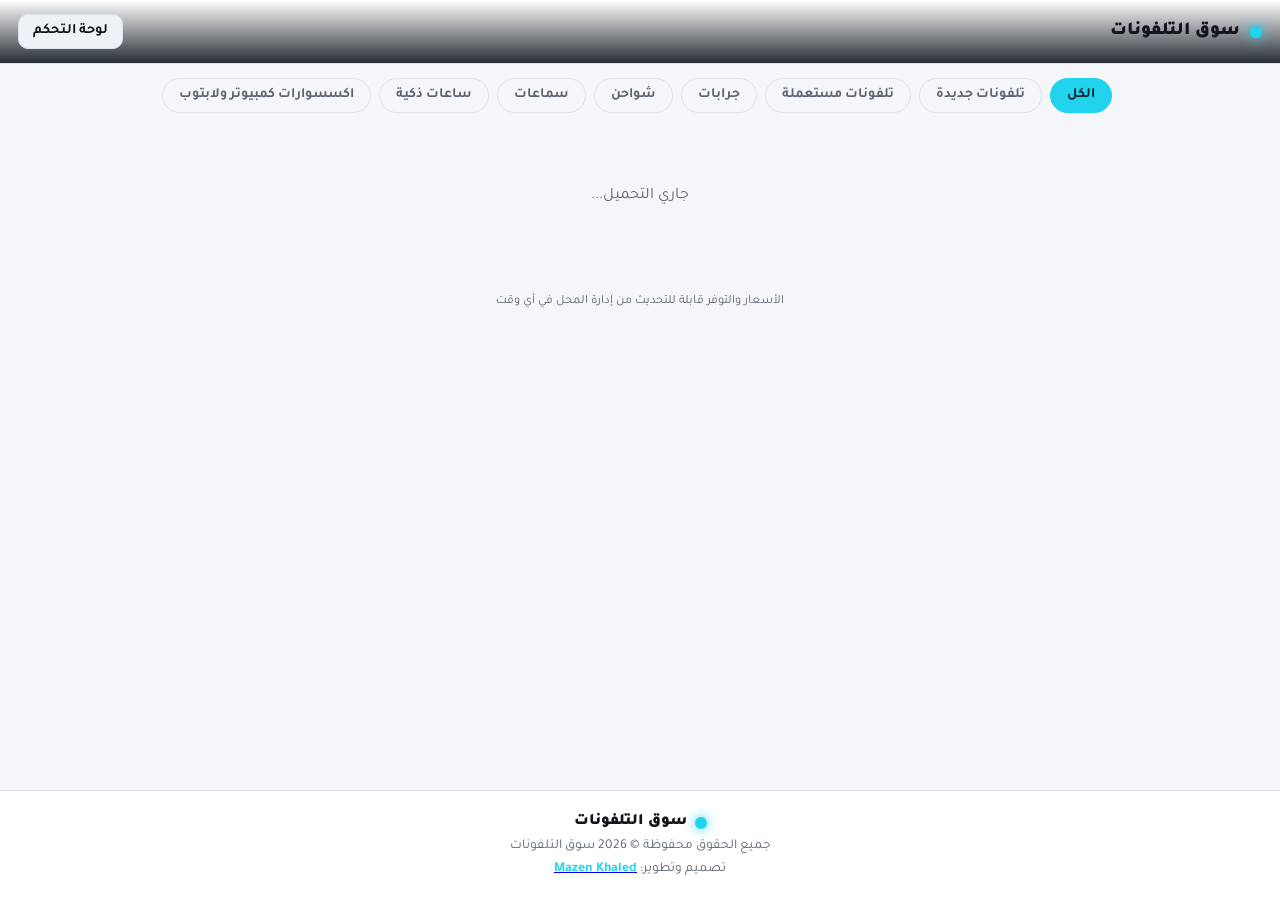
<file: souq/index.html>
<!doctype html>
<html lang="ar" dir="rtl">
<head>
<meta charset="utf-8">
<meta name="viewport" content="width=device-width, initial-scale=1, viewport-fit=cover">
<title>سوق التلفونات</title>
<link rel="preconnect" href="https://fonts.googleapis.com">
<link href="https://fonts.googleapis.com/css2?family=Tajawal:wght@400;500;700;900&display=swap" rel="stylesheet">
<link rel="stylesheet" href="style.css">
</head>
<body>

<header>
  <div class="logo"><span class="dot"></span> سوق التلفونات</div>
  <button class="navbtn" id="toggleAdmin">لوحة التحكم</button>
</header>

<div id="storeView">
  <div class="tabs" id="catTabs"></div>
  <main>
    <div class="grid" id="productGrid"></div>
  </main>
  <div class="footerNote">الأسعار والتوفر قابلة للتحديث من إدارة المحل في أي وقت</div>
</div>

<div id="adminView" class="adminwrap">
  <main>
    <div id="adminLogin" class="loginbox">
      <div style="font-weight:900;font-size:1.1rem">دخول لوحة التحكم</div>
      <input type="email" id="adminEmail" placeholder="الإيميل" autocomplete="username" dir="ltr">
      <input type="password" id="adminPass" placeholder="كلمة السر" autocomplete="current-password">
      <button id="adminLoginBtn">دخول</button>
      <div class="msg err" id="loginErr" style="display:none">الإيميل أو كلمة السر غلط</div>
    </div>

    <div id="adminPanel" style="display:none">
      <div class="tabs" style="padding:0;margin-bottom:16px;align-items:center">
        <button class="tab active" data-atab="products">المنتجات</button>
        <button class="tab" data-atab="orders">الطلبات <span id="orderBadge"></span></button>
        <button class="navbtn" id="logoutBtn" style="margin-inline-start:auto">خروج</button>
      </div>

      <div id="aProducts">
        <div class="adminform">
          <h4>إضافة منتج / خدمة جديدة</h4>
          <div class="rowgrid">
            <input type="text" id="npName" placeholder="اسم المنتج">
            <select id="npCat">
              <option value="تلفونات جديدة">تلفونات جديدة</option>
              <option value="تلفونات مستعملة">تلفونات مستعملة</option>
              <option value="جرابات">جرابات</option>
              <option value="شواحن">شواحن</option>
              <option value="سماعات">سماعات</option>
              <option value="ساعات ذكية">ساعات ذكية</option>
              <option value="اكسسوارات كمبيوتر ولابتوب">اكسسوارات كمبيوتر ولابتوب</option>
            </select>
            <select id="npCond">
              <option value="new">جديد</option>
              <option value="used">مستعمل</option>
              <option value="refurb">تجديد</option>
            </select>
            <input type="text" id="npPrice" placeholder="السعر (جنيه)">
          </div>
          <div class="field"><textarea id="npDesc" placeholder="وصف مختصر"></textarea></div>
          <div class="field">
            <div class="uploadbox" id="npImageBox">
              اضغط لإضافة صورة المنتج (اختياري)
              <input type="file" id="npImage" accept="image/*" style="display:none">
              <div id="npImagePreview"></div>
            </div>
          </div>

          <button class="addbtn" id="addProductBtn">إضافة المنتج</button>
          <div class="msg err" id="addErr"></div>
        </div>

        <table>
          <thead><tr><th>الصورة</th><th>المنتج</th><th>الفئة</th><th>السعر</th><th>الحالة</th><th></th></tr></thead>
          <tbody id="adminProductsBody"></tbody>
        </table>
      </div>

      <div id="aOrders" style="display:none">
        <table class="orders">
          <thead>
            <tr>
              <th>الوقت</th>
              <th>المنتج</th>
              <th>العميل</th>
              <th>التليفون</th>
              <th>تليفون بديل</th>
              <th>المحافظة</th>
              <th>المدينة</th>
              <th>العنوان</th>
              <th>الدفع</th>
              <th>الإيصال</th>
              <th>الحالة</th>
              <th></th>
            </tr>
          </thead>
          <tbody id="adminOrdersBody"></tbody>
        </table>
        <div class="empty" id="ordersEmpty" style="display:none">لسه مفيش طلبات</div>
      </div>
    </div>
  </main>
</div>

<footer class="sitefooter">
  <div class="fbrand"><span class="dot"></span> سوق التلفونات</div>

  <div>جميع الحقوق محفوظة © <span id="year"></span> سوق التلفونات</div>

  <div class="fdev">تصميم وتطوير: <a href="https://mazen-khaled.vercel.app"><strong>Mazen Khaled</strong></a></div>
</footer>

<div class="overlay" id="orderOverlay">
  <div class="modal">
    <button class="closebtn" id="closeOrder">×</button>
    <h3 id="omProductName"></h3>
    <div class="pprice" id="omProductPrice"></div>

    <div class="field"><label>الاسم رباعي</label><input type="text" id="ofName"></div>
    <div class="field"><label>رقم التليفون</label><input type="tel" id="ofPhone"></div>
    <div class="field"><label>رقم تليفون بديل</label><input type="tel" id="ofAltPhone"></div>

    <div class="field">
      <label>المحافظة</label>
      <select id="ofGov">
        <option value="">اختار المحافظة</option>
      </select>
    </div>

    <div class="field"><label>المدينة / المركز</label><input type="text" id="ofCity" placeholder="مثال: مدينة نصر"></div>

    <div class="field"><label>العنوان بالتفصيل</label><textarea id="ofAddress" placeholder="اسم الشارع ورقم العمارة والدور والعلامة المميزة"></textarea></div>

    <div class="field">
      <label>طريقة الدفع</label>
      <div class="paymethods">
        <div class="paymethod" data-pay="instapay">
          <div class="paylogo ig">InstaPay</div>
          <div style="font-size:.8rem">إنستاباي</div>
        </div>
        <div class="paymethod" data-pay="vodafone">
          <div class="paylogo vf">Vodafone Cash</div>
          <div style="font-size:.8rem">فودافون كاش</div>
        </div>
      </div>

      <div class="payinfo" id="payInfo" style="display:none">
        <div class="payinfo-label" id="payInfoLabel"></div>
        <div class="payinfo-row">
          <span class="payinfo-num" id="payInfoNumber"></span>
          <button type="button" class="copybtn" id="copyPayNumber">نسخ</button>
        </div>
        <div class="payinfo-owner" id="payInfoOwner"></div>
        <div class="payinfo-hint">حوّل قيمة الطلب على الرقم ده وارفع صورة الإيصال تحت</div>
      </div>
    </div>

    <div class="field">
      <label>صورة إيصال التحويل</label>
      <div class="uploadbox" id="uploadBox">
        اضغط لرفع صورة الإيصال
        <input type="file" id="ofReceipt" accept="image/*" style="display:none">
        <div id="receiptPreviewWrap"></div>
      </div>
    </div>

    <div class="note">في حالة عدم استلام الطلب عند وصوله، يحق للمحل خصم نسبة من قيمة الطلب مقابل مصاريف الشحن والتحصيل.</div>

    <label class="agree">
      <input type="checkbox" id="ofAgree">
      <span>موافق على شروط الطلب وطريقة الدفع المذكورة أعلاه</span>
    </label>

    <button class="submitbtn" id="submitOrderBtn">تأكيد الطلب</button>
    <div class="msg" id="orderMsg"></div>
  </div>
</div>
<script type="module" src="main.js"></script>
</body>
</html>
</file>
<file: souq/style.css>
:root{
  --bg:#0d1117;
  --panel:#151b23;
  --panel2:#1c2430;
  --line:#2a3340;
  --text:#eef2f6;
 --muted:#8b96a5;
  --accent:#22d3ee;
   --accent2:#7c5cff;
    --warn:#f5a623;
     --danger:#ef4444;
      --ok:#34d399;
  --ig:#5f27cd;
   --vf:#e60000;
    --wa:#25d366;
}
@media (prefers-color-scheme: light)
{
  :root:not([data-theme="dark"])
  {
    --bg:#f4f6f9;
     --panel:#ffffff;
      --panel2:#eef1f5;
       --line:#dde3ea;
        --text:#12161c;
     --muted:#5a6472;
  }
}

*{
    box-sizing:border-box;
}

html,body{
    height:100%;
}
body{
  margin:0;
   background:var(--bg);
    color:var(--text);
  font-family:'Tajawal',system-ui,sans-serif;
  padding-top:env(safe-area-inset-top,0px);
  display:flex; 
  flex-direction:column;
   min-height:100%;
}
#storeView{
    flex:1;
}
#adminView.show{
    flex:1;
}
header{
  position:sticky;
   top:0;
    top:env(safe-area-inset-top,0px);
     z-index:20;
  background:linear-gradient(180deg,var(--panel),rgba(21,27,35,.92));
  backdrop-filter:blur(6px);
   border-bottom:1px solid var(--line);
  padding:14px 18px;
   display:flex;
    align-items:center;
     justify-content:space-between;
      gap:10px;
}
.logo{
    display:flex;
     align-items:center;
      gap:10px;
       font-weight:900;
        font-size:1.15rem;
    }
.logo .dot,.fbrand .dot{
    width:12px;
    height:12px;
    border-radius:50%;
    background:var(--accent);
    box-shadow:0 0 12px var(--accent);
}
.navbtn{
    background:var(--panel2);
     color:var(--text);
      border:1px solid var(--line);
       padding:8px 14px;
        border-radius:10px;
         font-family:inherit;
          font-weight:700;
           cursor:pointer;
            font-size:.9rem;
        }
.navbtn:hover{
    border-color:var(--accent);
}
main{
    max-width:980px;
     margin:0 auto;
      padding:18px;
    }
.tabs{
    display:flex;
     gap:8px;
      overflow-x:auto;
       padding:14px 18px 0;
        max-width:980px;
         margin:0 auto;
        }
.tab{
    background:transparent;
    border:1px solid var(--line);
    color:var(--muted);
    padding:8px 16px;
    border-radius:999px;
    font-family:inherit;
    font-weight:700;
    white-space:nowrap;
    cursor:pointer;
    font-size:.88rem;
}
.tab.active{
    background:var(--accent);
    border-color:var(--accent);
    color:#04222b;
}
.grid{
    display:grid;
     grid-template-columns:repeat(auto-fill,minmax(200px,1fr));
      gap:14px;
       margin-top:16px;
    }
.card{
    background:var(--panel);
     border:1px solid var(--line);
      border-radius:16px;
       padding:14px;
        display:flex;
         flex-direction:column;
          gap:8px;
           position:relative;
        }
.badge{
    position:absolute;
     top:10px;
      left:10px;
       font-size:.72rem;
        font-weight:700;
         padding:3px 9px;
          border-radius:999px;
           z-index:2;
            backdrop-filter:blur(4px);
        }
.badge.new{
    background:rgba(52,211,153,.18);
     color:var(--ok);
    }
.badge.used{
    background:rgba(245,166,35,.18);
     color:var(--warn);
    }
.badge.refurb{
    background:rgba(124,92,255,.18);
     color:var(--accent2);
    }
.badge.soldout{
    background:rgba(239,68,68,.2);
     color:var(--danger);
    }
.thumb{
    height:150px;
     border-radius:12px;
      background:var(--panel2);
       display:flex;
        align-items:center;
         justify-content:center;
          font-size:2.2rem;
           overflow:hidden;
        }
.thumb img{
    width:100%;
     height:100%;
      object-fit:cover;
       display:block;
    }
.pname{
    font-weight:700;
     font-size:1rem;
    }
.pcat{
    color:var(--muted);
     font-size:.8rem;
    }
.pprice{
    font-weight:900;
     color:var(--accent);
      font-size:1.1rem;
       margin-top:2px;
    }
.buybtn{
    margin-top:auto;
     background:var(--accent);
      color:#04222b;
       border:none;
        padding:9px;
         border-radius:10px;
          font-family:inherit;
           font-weight:800;
            cursor:pointer;
        }
.buybtn:disabled{
    background:var(--panel2);
     color:var(--muted);
      cursor:not-allowed;
    }
.empty{
    color:var(--muted);
     text-align:center;
      padding:40px 10px;
    }
.overlay{
    position:fixed;
     inset:0;
      background:rgba(0,0,0,.6);
       display:none; 
       align-items:flex-end;
        justify-content:center;
         z-index:50;
          padding:0;
        }
.overlay.show{
    display:flex;
}
@media(min-width:640px){
    .overlay{
        align-items:center;
    }
}
.modal{
    background:var(--panel);
     border:1px solid var(--line);
      border-radius:18px 18px 0 0;
       width:100%;
        max-width:520px;
         max-height:88vh;
          overflow:auto;
           padding:20px;
        }
@media(min-width:640px){
    .modal{
        border-radius:18px;
    }
}
.modal h3{
    margin:0 0 4px;
}
.field{
    margin-top:12px;
}
.field label{
    display:block;
     font-size:.85rem;
      color:var(--muted);
       margin-bottom:6px;
        font-weight:700;
    }
.field input[type=text],.field input[type=tel],.field textarea,.field select,
.adminform input[type=text],.adminform textarea,.adminform select{
  width:100%;
   background:var(--panel2);
    border:1px solid var(--line);
     color:var(--text);
  padding:10px 12px;
   border-radius:10px;
    font-family:inherit;
     font-size:.95rem;
}
.field textarea,.adminform textarea{
    resize:vertical;
     min-height:60px;
    }
.paymethods{
    display:flex;
     gap:10px;
      margin-top:6px;
    }
.paymethod{
    flex:1;
     border:2px solid var(--line);
      border-radius:12px;
       padding:10px;
        text-align:center;
         cursor:pointer;
          background:var(--panel2);
        }
.paymethod.sel{
    border-color:var(--accent);
}
.paylogo{
    width:100%;
     height:34px;
      border-radius:8px;
       display:flex;
        align-items:center;
         justify-content:center;
          font-weight:900;
           color:#fff;
            font-size:.8rem;
             margin-bottom:6px;
            }
.paylogo.ig{
    background:linear-gradient(135deg,#7c5cff,#5f27cd)
}
.paylogo.vf{
    background:var(--vf);
}
.payinfo{
  margin-top:12px;
   background:var(--panel2);
    border:1px solid var(--accent);
  border-radius:12px;
   padding:12px 14px;
}
.payinfo-label{
    font-size:.8rem;
     color:var(--muted);
      font-weight:700;
       margin-bottom:6px;
    }
.payinfo-row{
    display:flex;
     align-items:center;
      gap:10px;
       flex-wrap:wrap;
    }
.payinfo-num{
  font-weight:900;
   font-size:1.15rem;
    color:var(--accent);
  direction:ltr;
   letter-spacing:1px;
    user-select:all;
     word-break:break-all;
}
.copybtn{
  background:var(--accent);
   color:#04222b;
    border:none;
     padding:6px 14px;
  border-radius:8px;
   font-family:inherit;
    font-weight:800;
     font-size:.82rem;
      cursor:pointer;
}
.copybtn.done{
    background:var(--ok);
}
.payinfo-owner{
    font-size:.85rem;
     margin-top:6px;
      font-weight:700;
    }
.payinfo-hint{
    font-size:.78rem;
     color:var(--muted);
      margin-top:6px;
       line-height:1.6;
    }
.uploadbox{
    border:2px dashed var(--line);
     border-radius:12px;
      padding:14px;
       text-align:center;
        cursor:pointer;
         color:var(--muted);
          font-size:.85rem;
        }
.uploadbox:hover{
    border-color:var(--accent);
}
.uploadbox img{
    max-width:100%;
     max-height:140px;
      border-radius:8px;
       margin-top:8px;
    }
.note{
    background:rgba(245,166,35,.1);
     border:1px solid rgba(245,166,35,.35);
      color:var(--warn);
       font-size:.8rem;
        padding:10px 12px;
         border-radius:10px;
          margin-top:14px;
           line-height:1.7;
        }
.agree{
    display:flex;
     gap:8px;
      align-items:flex-start;
       margin-top:12px;
        font-size:.85rem;
         color:var(--muted);
        }
.submitbtn{
    width:100%;
     margin-top:16px;
      background:var(--accent);
       color:#04222b;
        border:none;
         padding:12px;
          border-radius:12px;
           font-weight:900;
            font-size:1rem;
             font-family:inherit;
              cursor:pointer;
            }
.submitbtn:disabled{
    opacity:.5;
     cursor:not-allowed;
    }
.closebtn{
    position:sticky;
     top:0;
      float:left;
       background:none;
     border:none;
        color:var(--muted);
         font-size:1.4rem;
          cursor:pointer;
        }

.msg{
    font-size:.85rem;
     margin-top:8px;
      text-align:center;
    }
.msg.ok{
    color:var(--ok);
}
 .msg.err{
    color:var(--danger);
}
.adminwrap{
    display:none;
}
.adminwrap.show{
    display:block;
}
.adminform{
    background:var(--panel);
     border:1px solid var(--line);
      border-radius:16px;
       padding:16px; 
       margin-bottom:18px;
    }
.adminform h4{
    margin:0 0 12px;
}
.rowgrid{
    display:grid;
     grid-template-columns:repeat(auto-fit,minmax(140px,1fr));
      gap:10px;
    }
.addbtn{
    margin-top:12px;
     background:var(--accent2);
      color:#fff;
       border:none;
        padding:10px 18px;
         border-radius:10px;
          font-weight:800;
           font-family:inherit;
            cursor:pointer;
        }
.addbtn:disabled{
    opacity:.6;
     cursor:not-allowed;
    }
table{
    width:100%;
     border-collapse:collapse;
      overflow-x:auto;
       display:block;
    }
table.orders{
    white-space:nowrap;
}
th,td{
    padding:9px 10px;
     border-bottom:1px solid var(--line);
      font-size:.85rem; text-align:right;
       vertical-align:middle;
    }
th{
    color:var(--muted);
     font-weight:700;
    }
.pill{
    padding:3px 10px;
     border-radius:999px;
      font-size:.75rem;
       font-weight:700;
        cursor:pointer;
         border:none;
        }
.pill.avail{
    background:rgba(52,211,153,.15);
     color:var(--ok);
    }
.pill.sold{
    background:rgba(239,68,68,.15);
     color:var(--danger);
    }
.pill.wait{
    background:rgba(245,166,35,.15);
     color:var(--warn);
    }
.orderdone td{
    opacity:.55;
}
.orderdone .pill{
    opacity:1;
}
.delbtn{
    background:none;
     border:none;
      color:var(--danger);
       cursor:pointer;
        font-size:1rem;
         font-family:inherit;
        }
.delbtn:disabled{
    color:var(--muted);
     opacity:.4;
      cursor:not-allowed;
    }
.thumb60{
    width:52px;
    height:52px;
    border-radius:8px;
    object-fit:cover;
    cursor:pointer;
    background:var(--panel2);
}
.thumb60.noimg{
    display:flex;
    align-items:center;
    justify-content:center;
    cursor:default;
    font-size:1.3rem;
}
.walink{
    display:inline-flex;
     align-items:center;
      gap:6px; color:var(--wa);
       font-weight:700;
        text-decoration:none;
         direction:ltr;
          padding:4px 10px;
           border-radius:999px;
            background:rgba(37,211,102,.12);
             border:1px solid rgba(37,211,102,.3);
            }
.walink::before{
  content:"";
   width:14px;
    height:14px;
     flex:none;
      background:var(--wa);
  -webkit-mask:url("data:image/svg+xml;utf8,<svg xmlns='http://www.w3.org/2000/svg' viewBox='0 0 24 24'><path d='M12 2a10 10 0 0 0-8.6 15.1L2 22l5-1.3A10 10 0 1 0 12 2zm5.3 14.1c-.2.6-1.3 1.2-1.8 1.2-.5.1-1 .2-3.3-.7-2.8-1.1-4.6-4-4.7-4.2-.1-.2-1.1-1.5-1.1-2.9s.7-2 1-2.3c.2-.3.5-.3.7-.3h.5c.2 0 .4 0 .6.5l.8 2c.1.2.1.4 0 .5l-.3.5-.4.4c-.1.1-.3.3-.1.6.2.3.8 1.3 1.7 2.1 1.1 1 2.1 1.3 2.4 1.4.3.1.5.1.6-.1l.9-1c.2-.3.4-.2.6-.1l1.9.9c.3.1.5.2.5.3.1.2.1.7-.1 1.2z'/></svg>") center/contain no-repeat;
  mask:url("data:image/svg+xml;utf8,<svg xmlns='http://www.w3.org/2000/svg' viewBox='0 0 24 24'><path d='M12 2a10 10 0 0 0-8.6 15.1L2 22l5-1.3A10 10 0 1 0 12 2zm5.3 14.1c-.2.6-1.3 1.2-1.8 1.2-.5.1-1 .2-3.3-.7-2.8-1.1-4.6-4-4.7-4.2-.1-.2-1.1-1.5-1.1-2.9s.7-2 1-2.3c.2-.3.5-.3.7-.3h.5c.2 0 .4 0 .6.5l.8 2c.1.2.1.4 0 .5l-.3.5-.4.4c-.1.1-.3.3-.1.6.2.3.8 1.3 1.7 2.1 1.1 1 2.1 1.3 2.4 1.4.3.1.5.1.6-.1l.9-1c.2-.3.4-.2.6-.1l1.9.9c.3.1.5.2.5.3.1.2.1.7-.1 1.2z'/></svg>") center/contain no-repeat;
}
.walink:hover{
    background:rgba(37,211,102,.22)
}
.loginbox{
    max-width:340px;
     margin:60px auto;
      background:var(--panel);
       border:1px solid var(--line);
        border-radius:16px;
         padding:24px;
          text-align:center;
        }
.loginbox input{
    width:100%;
     margin-top:14px;
      background:var(--panel2);
       border:1px solid var(--line);
        color:var(--text);
         padding:10px;
          border-radius:10px;
           font-family:inherit;
        }
.loginbox button{
    margin-top:12px;
     width:100%;
      background:var(--accent);
       color:#04222b;
        border:none;
         padding:10px;
          border-radius:10px;
           font-weight:800;
            font-family:inherit;
             cursor:pointer;
            }
.footerNote{
    color:var(--muted);
     font-size:.78rem;
      text-align:center;
       margin:30px 0;
    }
.sitefooter{
  border-top:1px solid var(--line);
   background:var(--panel);
    margin-top:auto;
  padding:22px 18px calc(22px + env(safe-area-inset-bottom,0px));
  text-align:center;
   color:var(--muted);
    font-size:.85rem;
  display:flex;
   flex-direction:column;
    gap:6px;
     align-items:center;
}
.fbrand{
    display:flex;
     align-items:center;
      gap:8px;
       color:var(--text);
        font-weight:900;
         font-size:1rem;
        }
.fdev strong{
    color:var(--accent);
}
::-webkit-scrollbar{
    height:6px;
    width:6px;
} 
::-webkit-scrollbar-thumb{
    background:var(--line);
    border-radius:6px;
}
</file>
